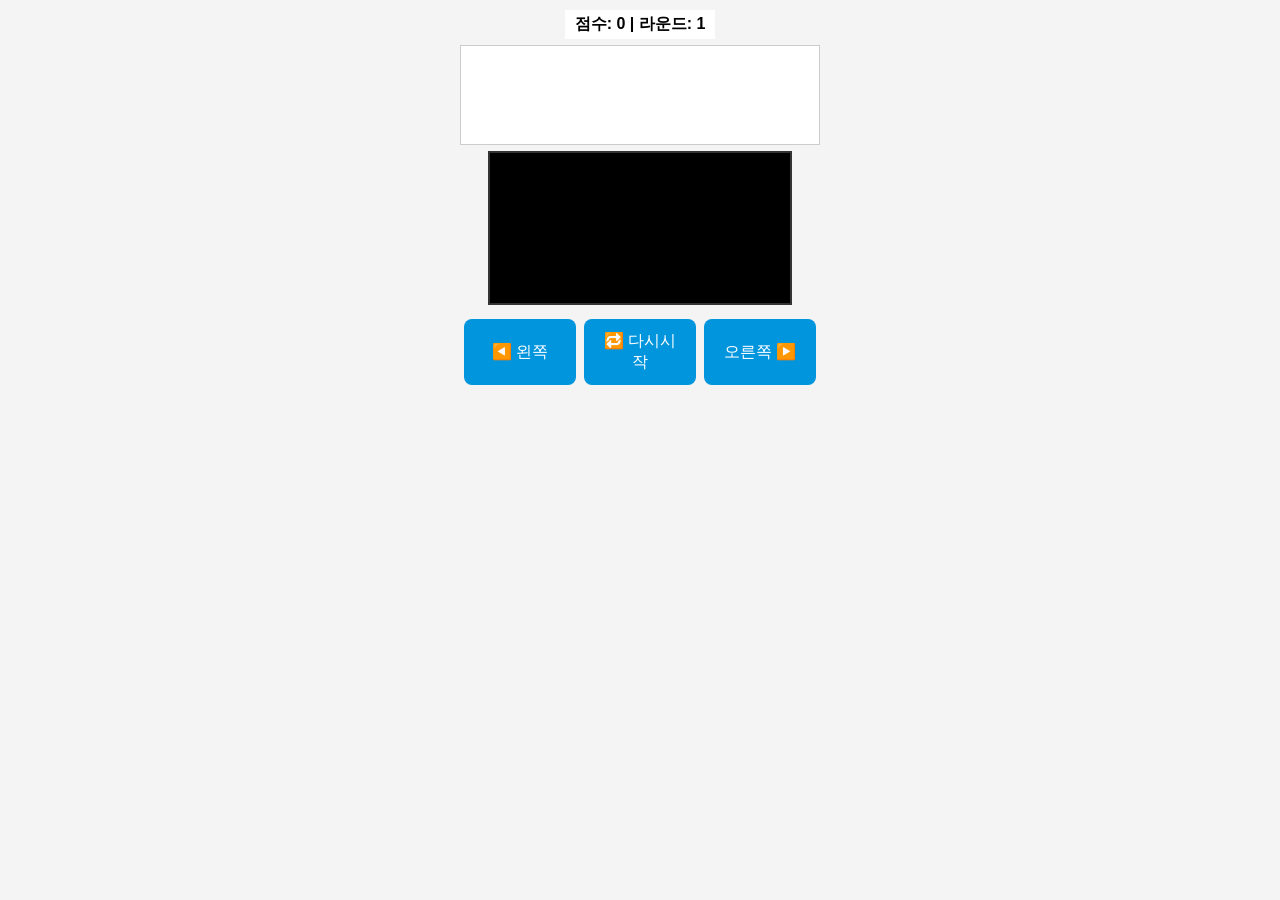
<file: index.html>
<!DOCTYPE html>
<html lang="ko">
<head>
  <meta charset="UTF-8">
  <title>그림책 벽돌깨기</title>
  <meta name="viewport" content="width=device-width, initial-scale=1.0">
  <link rel="stylesheet" href="style.css">
</head>
<body>
  <div class="mobile-wrapper">
    <div id="score" class="score-board">점수: 0 | 라운드: 1</div>
    <div id="bookLog" class="book-log"></div>
    <canvas id="gameCanvas"></canvas>
    <div id="gameOverMessage" class="game-over">Game Over! 스페이스바를 누르거나 ⟳ 버튼을 누르세요</div>

    <div class="mobile-buttons">
      <button id="leftBtn">◀️ 왼쪽</button>
      <button id="restartBtn">🔁 다시시작</button>
      <button id="rightBtn">오른쪽 ▶️</button>
    </div>

    <audio id="brickSound" src="https://www.soundjay.com/button/beep-07.wav" preload="auto"></audio>
    <audio id="paddleSound" src="https://www.soundjay.com/button/beep-10.wav" preload="auto"></audio>
  </div>
  <script src="script.js"></script>
</body>
</html>
</file>
<file: style.css>
body {
  margin: 0;
  font-family: sans-serif;
  background: #f4f4f4;
  display: flex;
  justify-content: center;
  padding: 10px;
}
.mobile-wrapper {
  display: flex;
  flex-direction: column;
  align-items: center;
  width: 360px;
}
canvas {
  background: #000;
  border: 2px solid #333;
}
.score-board {
  font-size: 16px;
  background: #fff;
  padding: 4px 10px;
  margin-bottom: 6px;
  font-weight: bold;
}
.book-log {
  width: 100%;
  height: 100px;
  overflow-y: auto;
  background: #fff;
  border: 1px solid #ccc;
  padding: 6px;
  font-size: 13px;
  box-sizing: border-box;
  margin-bottom: 6px;
}
.game-over {
  margin-top: 8px;
  color: red;
  font-size: 18px;
  font-weight: bold;
  display: none;
  background: #fff;
  padding: 8px;
  border: 2px solid #900;
  text-align: center;
}
.mobile-buttons {
  margin-top: 10px;
  display: flex;
  justify-content: space-between;
  width: 100%;
}
.mobile-buttons button {
  flex: 1;
  margin: 4px;
  padding: 12px;
  font-size: 16px;
  border: none;
  border-radius: 8px;
  background: #0095dd;
  color: white;
}
</file>
